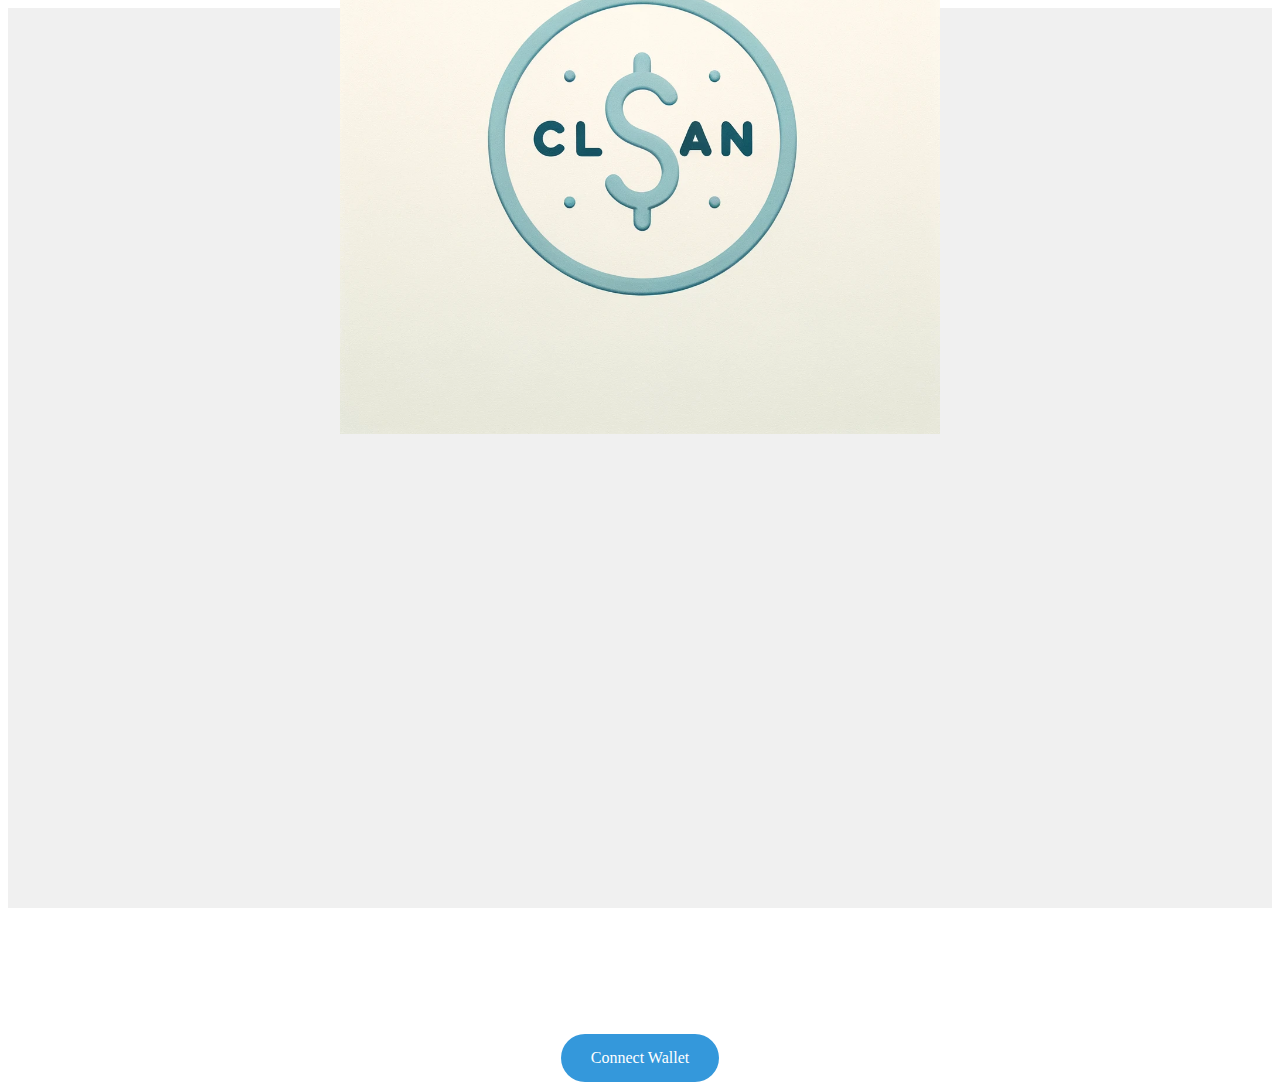
<file: index.html>
<!DOCTYPE html>
<html lang="fr">
<head>
  <meta charset="UTF-8">
  <title>Accueil</title>
  <link rel="stylesheet" href="style.css">
</head>
<body>
  <div class="container">
    <img src="12578c8c-c6d8-4a6f-bb3f-8fd5831c5dc7.webp" alt="Logo" class="logo">
    <a href="main.html" class="connect-wallet">Connect Wallet</a>
  </div>
</body>
</html>
</file>
<file: style.css>
.container {
  display: flex;
  flex-direction: column;
  align-items: center;
  justify-content: center;
  height: 100vh;
  background-color: #f0f0f0;
}

.logo {
  width: 600px;
  margin-bottom: 600px;
}

.connect-wallet {
  padding: 15px 30px;
  background-color: #3498db;
  color: white;
  border-radius: 25px;
  text-decoration: none;
}

nav ul {
  list-style: none;
  display: flex;
  justify-content: space-around;
  background-color: #3498db;
  padding: 15px;
  color: white;
}

.main-container {
  padding: 20px;
}

#wallet-scan {
  background-color: #f1f1f1;
  padding: 20px;
  text-align: center;
}
#crypto-list div {
  margin: 10px 0;
}
.main-container {
  display: flex;
  flex-direction: column;
  align-items: center;
  justify-content: flex-start; /* Modifié de center à flex-start */
  height: 100vh;
  margin-top: 20vh;  /* Déplace les éléments vers le bas de 20% de la hauteur de la fenêtre */
  padding: 20px;
}
</file>
